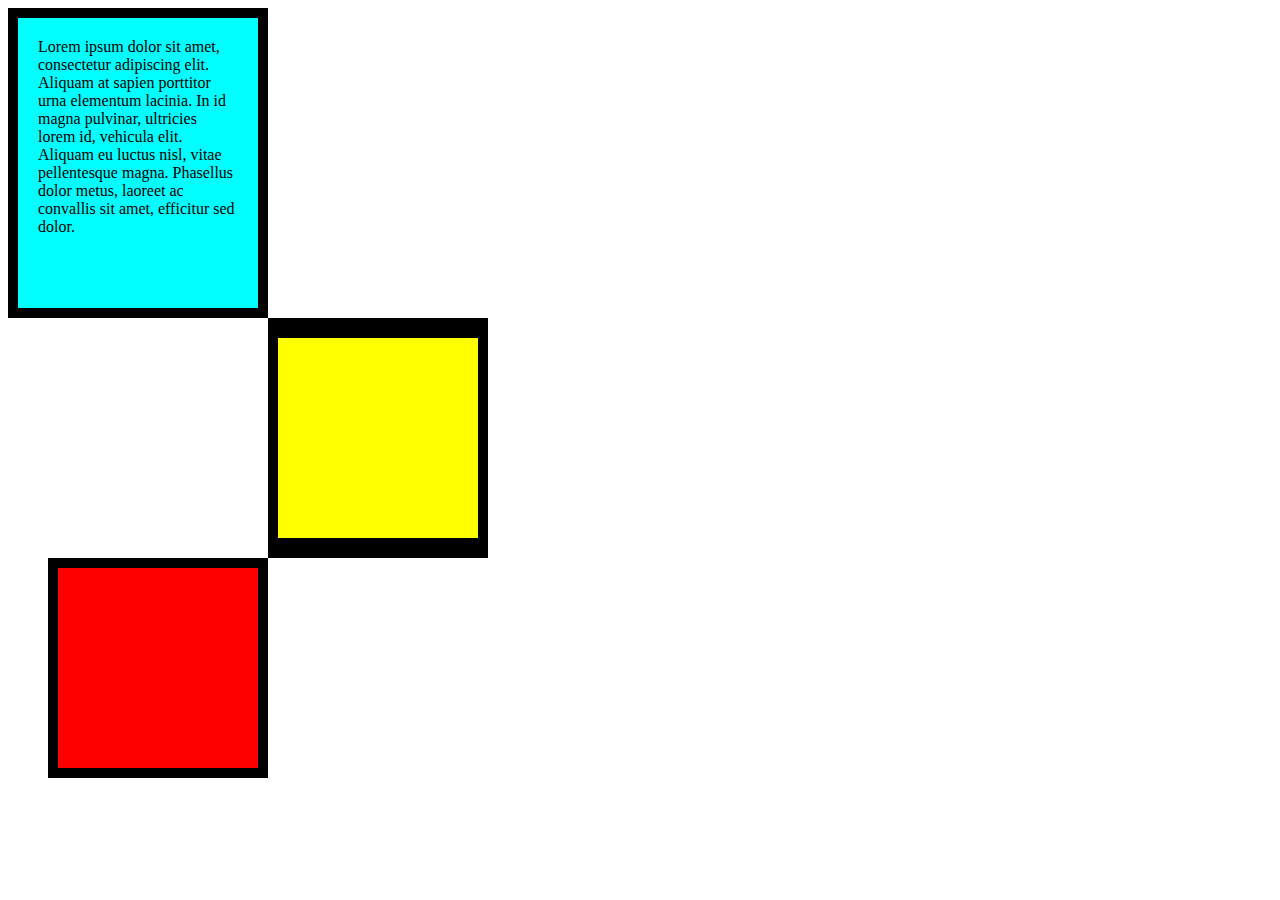
<file: 6.3 CSS Box Model/index.html>
<!DOCTYPE html>
<html lang="en">
<head>
  <meta charset="UTF-8">
  <meta name="viewport" content="width=device-width, initial-scale=1.0">
  <title>Document</title>

  <style>
    div{
      width: 200px;
      height: 200px;
    }

    p{
      margin:0;
    }

    .first{
      height: 250px;
      background-color: aqua;
      padding: 20px;
      border:solid black;
      border-width: 10px;
    }

    .second{
      border: solid black;
      background-color: yellow;
      margin-left: 260px;
      border-width: 20px 10px;
    }

    .third{
      background-color: red;
      border: solid black;
      border-width: 10px 10px;
      margin-left: 40px;
    }

  </style>


</head>
<body>
  <div class="first">
    <p>Lorem ipsum dolor sit amet, consectetur adipiscing elit. Aliquam at sapien porttitor urna elementum lacinia. In id magna pulvinar, ultricies lorem id, vehicula elit. Aliquam eu luctus nisl, vitae pellentesque magna. Phasellus dolor metus, laoreet ac convallis sit amet, efficitur sed dolor.</p>
  </div>
  <div class="second"></div>
  <div class="third"></div>
</body>
</html>
</file>
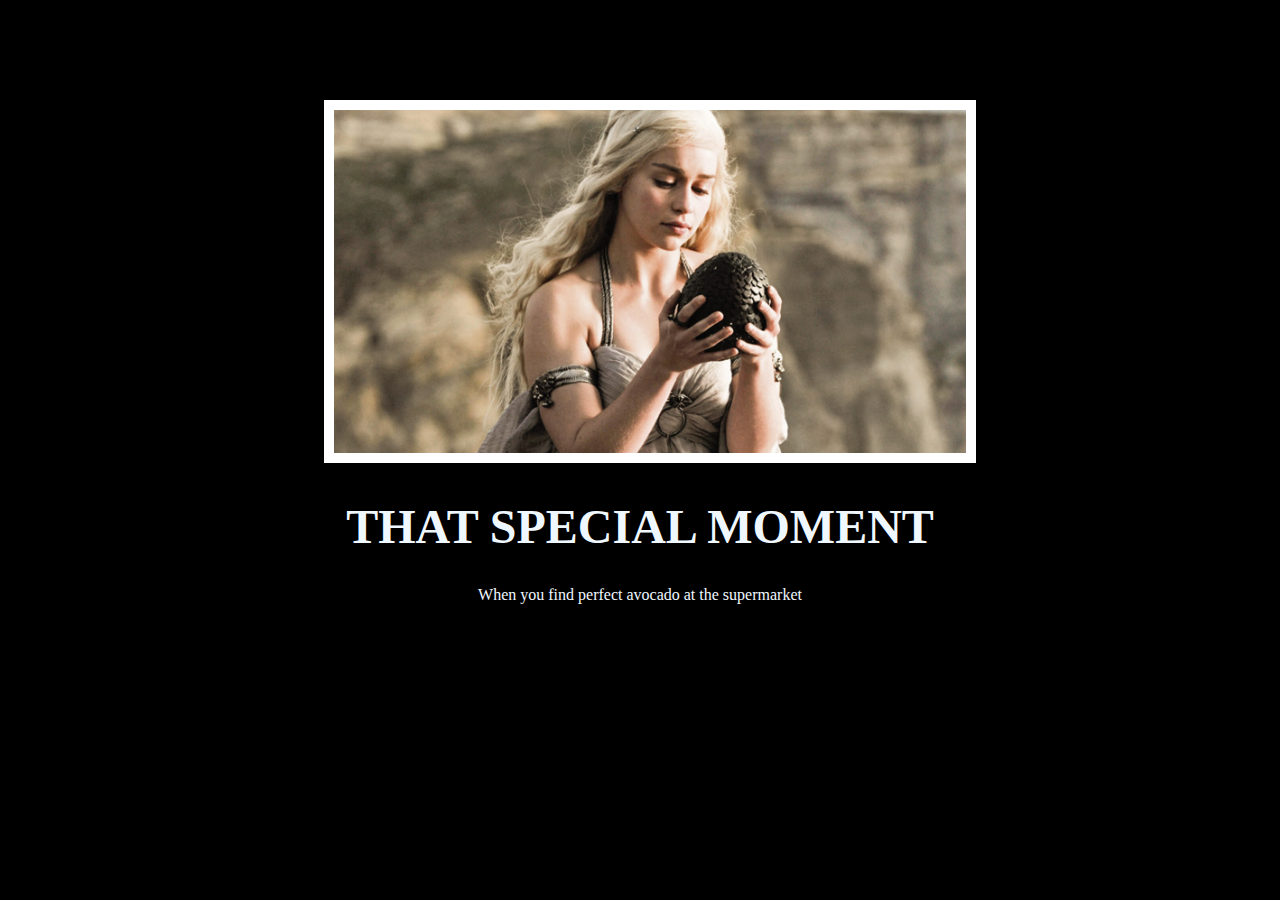
<file: 6.4 Motivation Meme Project/index.html>
<!DOCTYPE html>
<html lang="en">
<head>
  <meta charset="UTF-8">
  <meta name="viewport" content="width=device-width, initial-scale=1.0">
  <title>Document</title>
  <link href="style.css" rel="stylesheet">
</head>
<body>
  <div class="poster">
    <div ><img class="motivation-img" src="assets/images/daenerys.jpeg" alt="daenerys"></div>
    <h1>THAT SPECIAL MOMENT</h1>
    <p>When you find perfect avocado at the supermarket</p>
  </div>
</body>
</html>
</file>
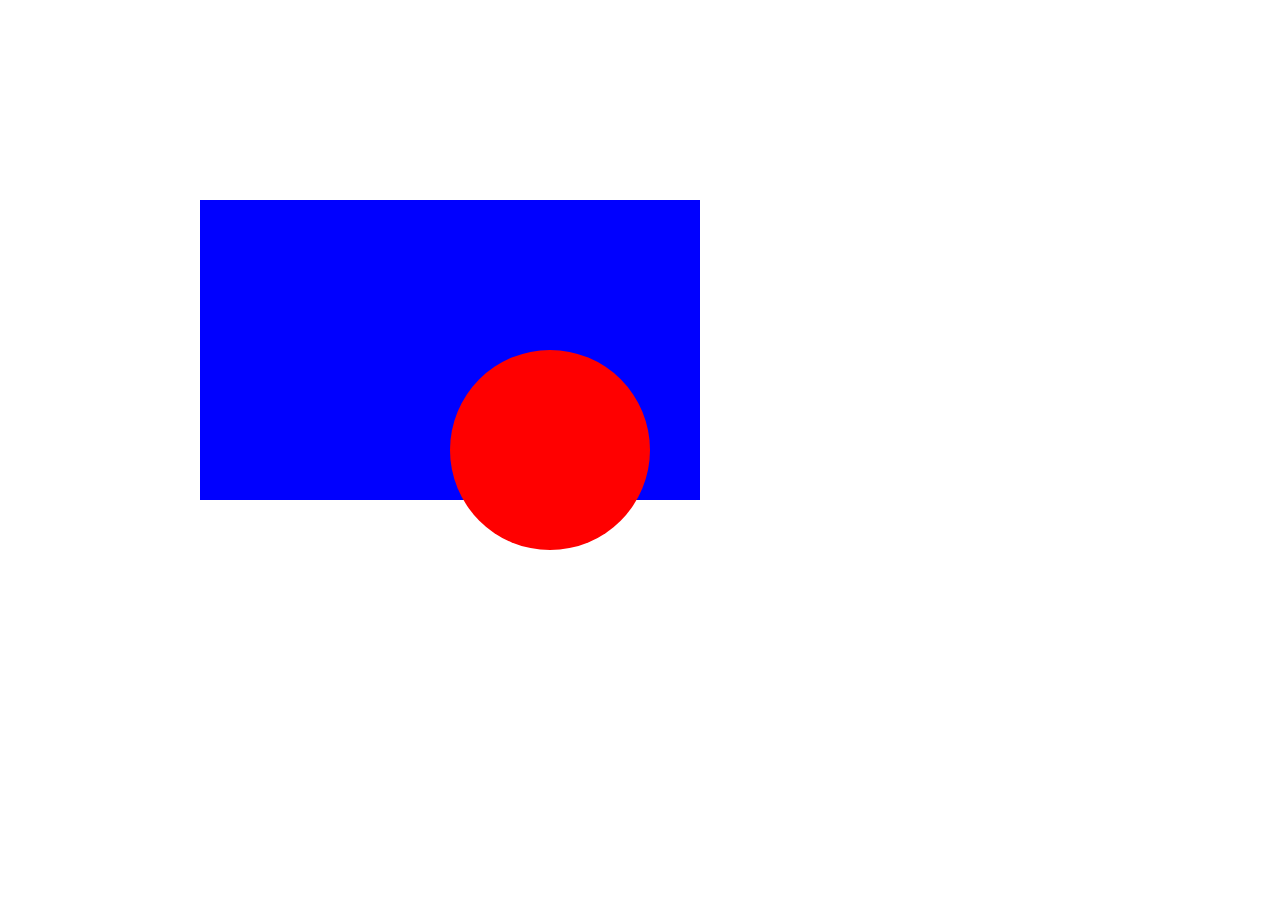
<file: 7.2 CSS Positioning/index.html>
<!DOCTYPE html>
<html lang="en">
<head>
  <meta charset="UTF-8">
  <meta name="viewport" content="width=device-width, initial-scale=1.0">
  <title>position</title>
  <style>
    .square{
      background-color: blue;
      width: 500px;
      height: 300px;
      position: absolute;
      left: 200px;
      top: 200px;
    }

    .circle{
      background-color: red;
      width: 200px;
      height: 200px;
      border-radius: 50%;
      position: relative;
      left: 250px;
      top: 150px;
    }

  </style>
</head>
<body>
  <div class="square">
    <div class="circle"></div>
  </div>
</body>
</html>
</file>
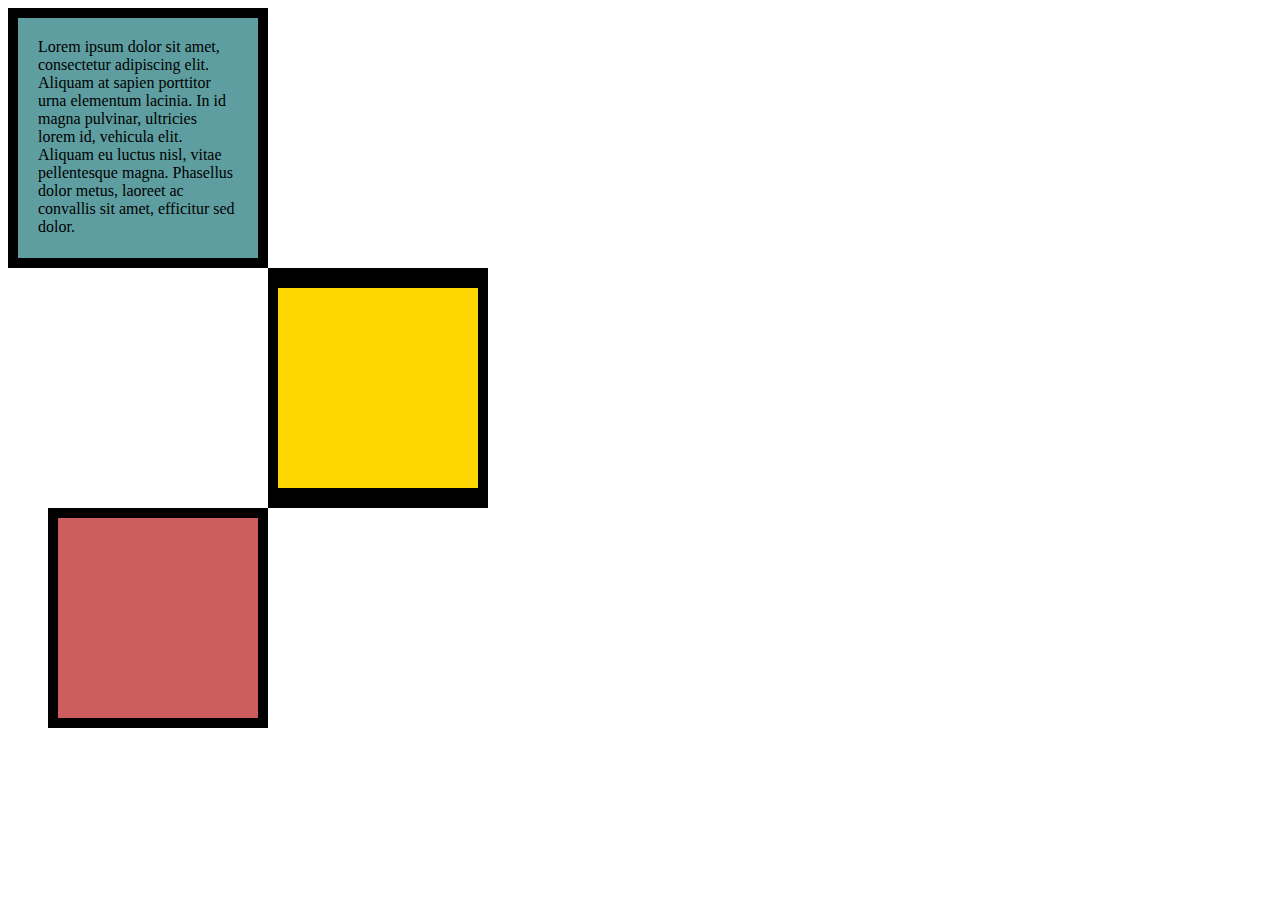
<file: 6.3 CSS Box Model/solution.html>
<!DOCTYPE html>
<html lang="en">

<head>
  <meta charset="UTF-8">
  <title>CSS Box Model</title>
  <style>
    div {
      height: 200px;
      width: 200px;
    }

    p {
      margin: 0;
    }

    #first {
      background-color: cadetblue;
      padding: 20px;
      border: 10px solid black;
    }

    #second {
      background-color: gold;
      border: solid black;
      border-width: 20px 10px;
      margin-left: 260px;
    }

    #third {
      background-color: indianred;
      border: 10px solid black;
      margin-left: 40px;
    }
  </style>
</head>

<body>
  <div id="first">
    <p>Lorem ipsum dolor sit amet, consectetur adipiscing elit. Aliquam at sapien porttitor urna elementum lacinia. In
      id magna pulvinar, ultricies lorem id, vehicula elit. Aliquam eu luctus nisl, vitae pellentesque magna. Phasellus
      dolor metus, laoreet ac convallis sit amet, efficitur sed dolor. </p>
  </div>
  <div id="second">

  </div>
  <div id="third">

  </div>
</body>

</html>
</file>
<file: 6.4 Motivation Meme Project/style.css>
body{
  background-color: black;
}

h1{
  font-size: 3rem;
}


.poster{
  
  width: 50%;
  margin-left: 25%;
  margin-top: 100px;
  color: aliceblue;
  text-align: center;
}

.motivation-img{
  border: 10px solid white;
  width: 100%;
  
}
</file>
